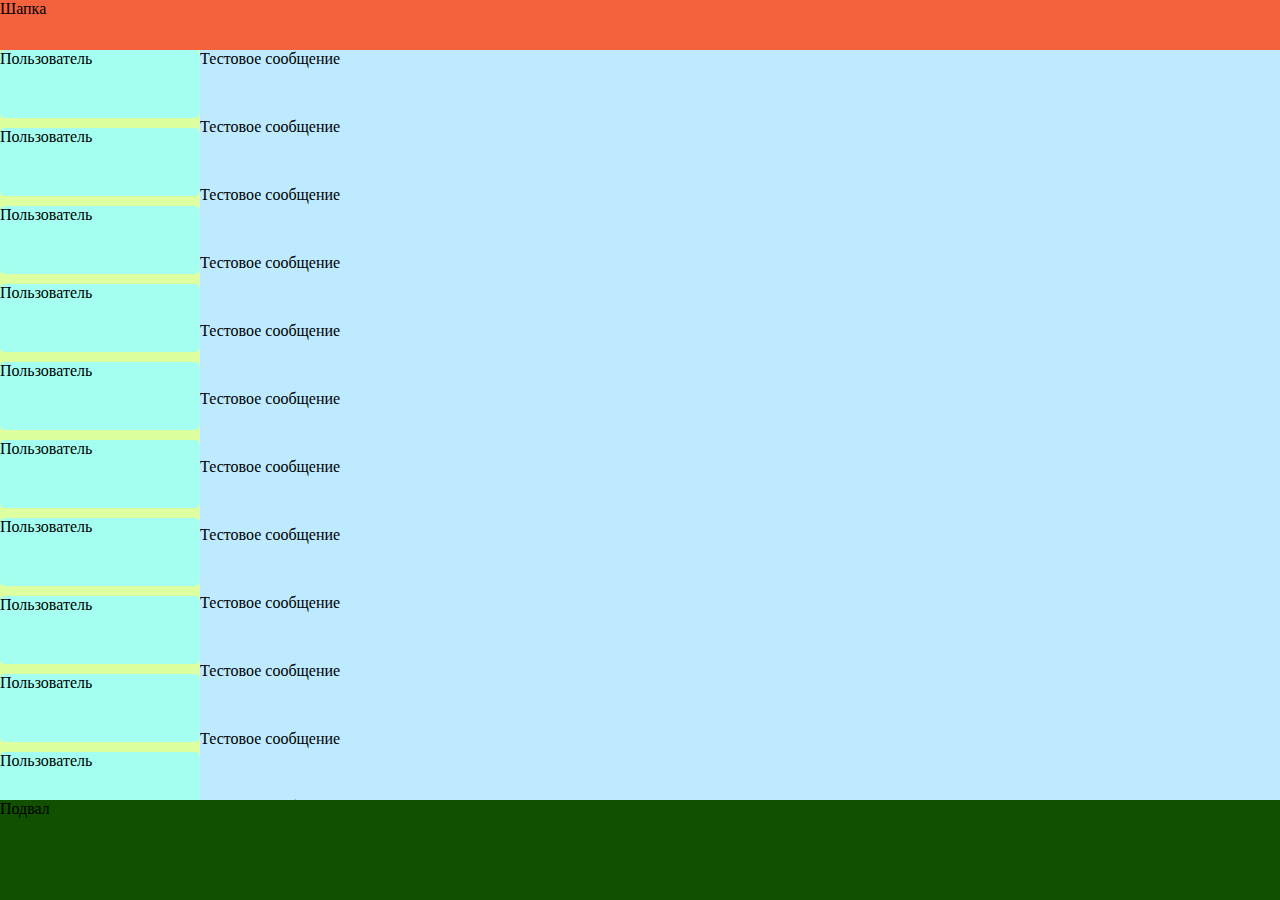
<file: task1/index.html>
<!DOCTYPE html>
<html lang="en">
<head>
    <meta charset="UTF-8">
    <meta name="viewport" content="width=device-width, initial-scale=1.0">
    <link rel="stylesheet" href="./index.css">
    <title>Chat</title>
</head>
<body>
    <div class="chat">
        <header class="chat__header">
            Шапка
        </header>
        <main class="chat__main">
            <div class="chat__users">
                <div class="chat__user">
                    Пользователь
                </div>
                <div class="chat__user">
                    Пользователь
                </div>
                <div class="chat__user">
                    Пользователь
                </div>
                <div class="chat__user">
                    Пользователь
                </div>
                <div class="chat__user">
                    Пользователь
                </div>
                <div class="chat__user">
                    Пользователь
                </div>
                <div class="chat__user">
                    Пользователь
                </div>
                <div class="chat__user">
                    Пользователь
                </div>
                <div class="chat__user">
                    Пользователь
                </div>
                <div class="chat__user">
                    Пользователь
                </div>
                <div class="chat__user">
                    Пользователь
                </div>
            </div>
            <div class="chat__messages">
                <div class="chat__message">
                    Тестовое сообщение
                </div>
                <div class="chat__message">
                    Тестовое сообщение
                </div>
                <div class="chat__message">
                    Тестовое сообщение
                </div>
                <div class="chat__message">
                    Тестовое сообщение
                </div>
                <div class="chat__message">
                    Тестовое сообщение
                </div>
                <div class="chat__message">
                    Тестовое сообщение
                </div>
                <div class="chat__message">
                    Тестовое сообщение
                </div>
                <div class="chat__message">
                    Тестовое сообщение
                </div>
                <div class="chat__message">
                    Тестовое сообщение
                </div>
                <div class="chat__message">
                    Тестовое сообщение
                </div>
                <div class="chat__message">
                    Тестовое сообщение
                </div>
                <div class="chat__message">
                    Тестовое сообщение
                </div>
                <div class="chat__message">
                    Тестовое сообщение
                </div>
            </div>
        </main>
        <footer class="chat__footer">
            Подвал
        </footer>
    </div>
</body>
</html>
</file>
<file: task1/index.css>
* {
    box-sizing: border-box;
}

body {
    padding: 0;
    margin: 0;
}

.chat {
    width: 100vw;
    height: 100vh;
    display: flex;
    flex-direction: column;
}

.chat__header {
    background-color: rgb(243, 97, 61);
    min-height: 50px;
}

.chat__main {
    display: flex;
    flex: 1;
    overflow: hidden;
}

.chat__users {
    width: 200px;
    overflow-y: auto;
    background-color: rgb(221, 255, 159);
}

.chat__user {
    background-color: rgb(164, 255, 240);
    border-radius: 5px;
    padding-bottom: 50px;
    margin-bottom: 10px;
}

.chat__messages {
    flex: 1;
    overflow-y: auto;
    background-color: rgb(189, 234, 255);
}

.chat__message {
    margin-bottom: 50px;
}

.chat__footer {
    min-height: 100px;
    background-color: rgb(16, 80, 0);
}
</file>
